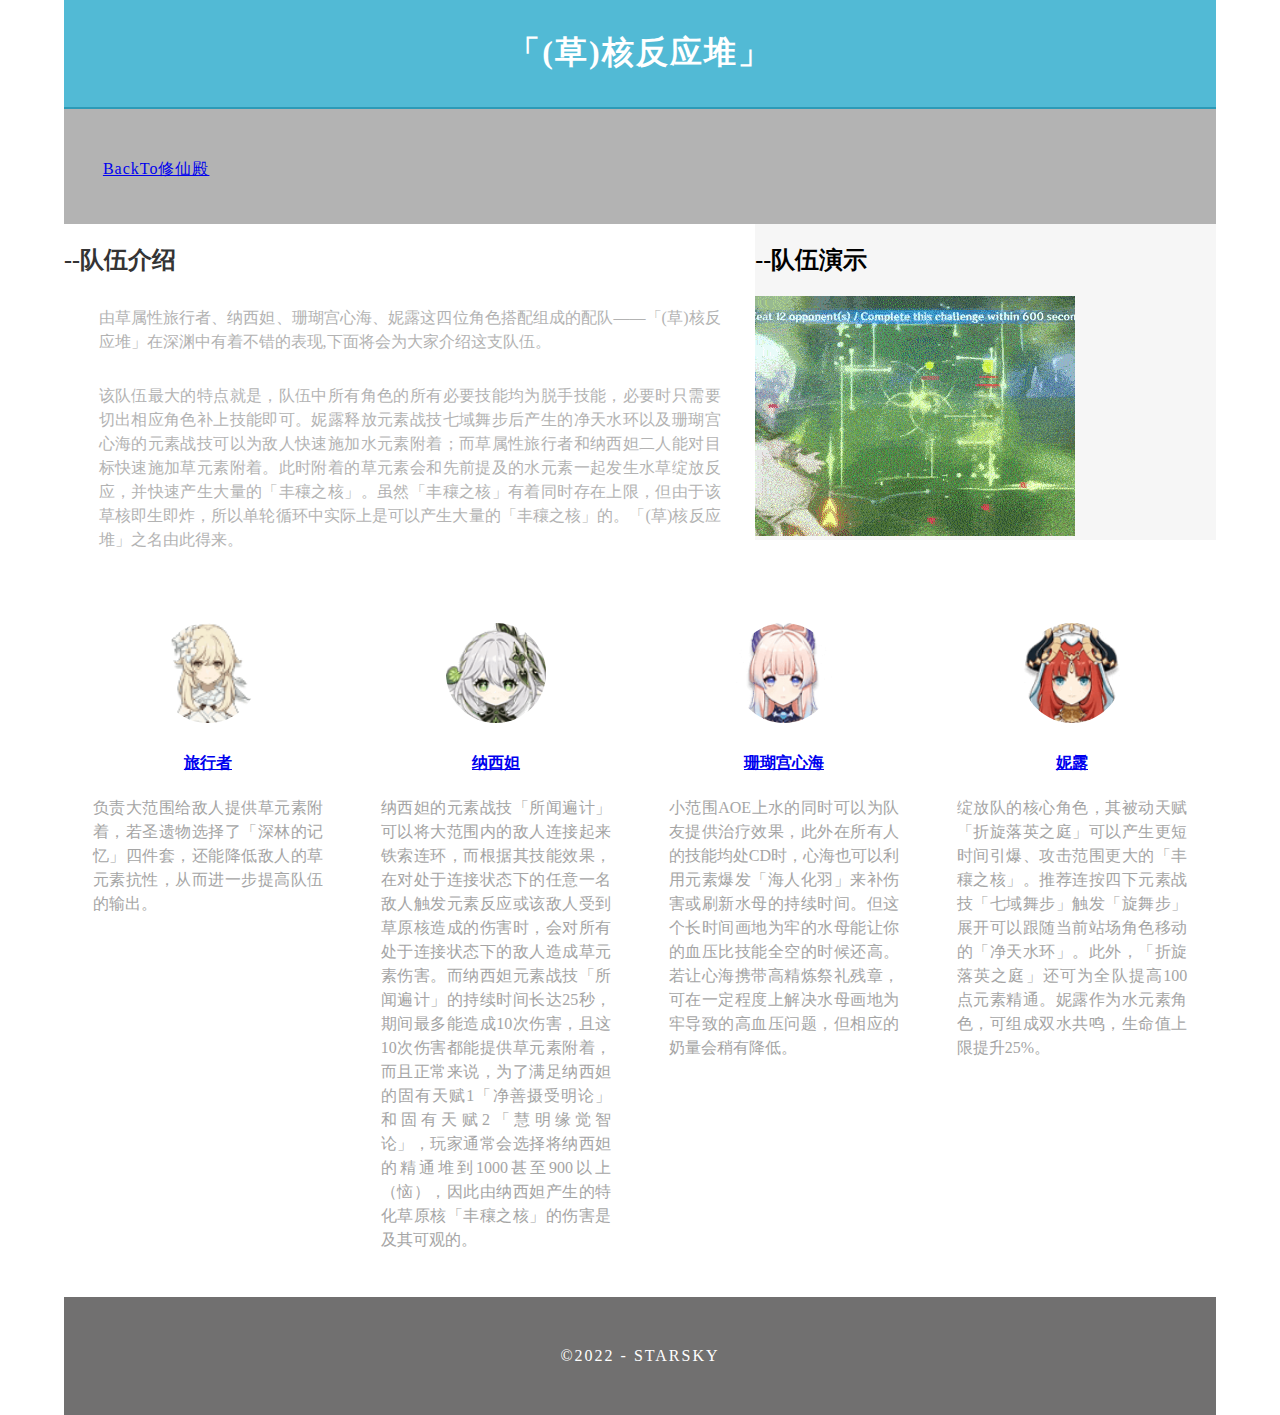
<file: index.html>
<!doctype html>
<html>
<head>
<meta charset="utf-8">
<meta http-equiv="X-UA-Compatible" content="IE=edge">
<meta name="viewport" content="width=device-width, initial-scale=1">
<title>「(草)核反应堆」</title>
<link href="web/multiColumnTemplate.css" rel="stylesheet" type="text/css">
</head>
<body>
<div class="container">
  <header>
    <div class="primary_header">
      <h1 class="title"> 「(草)核反应堆」</h1>
    </div>
    <nav class="secondary_header" id="menu">
      <ul>
        <li><a href="https://hustd11515.github.io/">BackTo修仙殿</a></li>
      </ul>
    </nav>
  </header>
  <section>
    <h2 class="noDisplay">Main Content</h2>
    <article class="left_article">
      <h2>--队伍介绍&nbsp;</h2>
      <p> 由草属性旅行者、纳西妲、珊瑚宫心海、妮露这四位角色搭配组成的配队——「(草)核反应堆」在深渊中有着不错的表现,下面将会为大家介绍这支队伍。 </p>
      <p> 该队伍最大的特点就是，队伍中所有角色的所有必要技能均为脱手技能，必要时只需要切出相应角色补上技能即可。妮露释放元素战技七域舞步后产生的净天水环以及珊瑚宫心海的元素战技可以为敌人快速施加水元素附着；而草属性旅行者和纳西妲二人能对目标快速施加草元素附着。此时附着的草元素会和先前提及的水元素一起发生水草绽放反应，并快速产生大量的「丰穰之核」。虽然「丰穰之核」有着同时存在上限，但由于该草核即生即炸，所以单轮循环中实际上是可以产生大量的「丰穰之核」的。「(草)核反应堆」之名由此得来。 </p>
    </article>
    <aside class="right_article">
      <h2>--队伍演示</h2>
      <img src="image/Party.gif" alt=""/> </aside>
  </section>
  <div class="row">
    <div class="columns">
      <p class="thumbnail_align"> <a href="web/Lumine.html"><img src="image/Lumine.png" alt="" class="thumbnail"></a></p>
      <h4><a href="web/Lumine.html">旅行者</a></h4>
      <p> 负责大范围给敌人提供草元素附着，若圣遗物选择了「深林的记忆」四件套，还能降低敌人的草元素抗性，从而进一步提高队伍的输出。 </p>
    </div>
    <div class="columns">
      <p class="thumbnail_align"> <a href="web/Nahida.html"><img src="image/Nahida.png" alt="" class="thumbnail"></a></p>
      <h4><a href="web/Nahida.html"> 纳西妲</a></h4>
      <p> 纳西妲的元素战技「所闻遍计」可以将大范围内的敌人连接起来铁索连环，而根据其技能效果，在对处于连接状态下的任意一名敌人触发元素反应或该敌人受到草原核造成的伤害时，会对所有处于连接状态下的敌人造成草元素伤害。而纳西妲元素战技「所闻遍计」的持续时间长达25秒，期间最多能造成10次伤害，且这10次伤害都能提供草元素附着，而且正常来说，为了满足纳西妲的固有天赋1「净善摄受明论」和固有天赋2「慧明缘觉智论」，玩家通常会选择将纳西妲的精通堆到1000甚至900以上（恼），因此由纳西妲产生的特化草原核「丰穰之核」的伤害是及其可观的。 </p>
    </div>
    <div class="columns">
      <p class="thumbnail_align"> <a href="web/Kokomi.html"><img src="image/Kokomi.png" alt="" class="thumbnail"></a></p>
      <h4><a href="web/Kokomi.html">珊瑚宫心海</a></h4>
      <p> 小范围AOE上水的同时可以为队友提供治疗效果，此外在所有人的技能均处CD时，心海也可以利用元素爆发「海人化羽」来补伤害或刷新水母的持续时间。但这个长时间画地为牢的水母能让你的血压比技能全空的时候还高。若让心海携带高精炼祭礼残章，可在一定程度上解决水母画地为牢导致的高血压问题，但相应的奶量会稍有降低。 </p>
    </div>
    <div class="columns">
      <p class="thumbnail_align"> <a href="web/Nilou.html"><img src="image/Nilou.png" alt="" class="thumbnail"></a></p>
      <h4><a href="web/Nilou.html">妮露</a></h4>
      <p>绽放队的核心角色，其被动天赋「折旋落英之庭」可以产生更短时间引爆、攻击范围更大的「丰穰之核」。推荐连按四下元素战技「七域舞步」触发「旋舞步」展开可以跟随当前站场角色移动的「净天水环」。此外，「折旋落英之庭」还可为全队提高100点元素精通。妮露作为水元素角色，可组成双水共鸣，生命值上限提升25%。&nbsp;</p>
    </div>
  </div>
  <footer class="secondary_header footer">
    <div class="copyright">&copy;2022 - <strong>StarSky</strong></div>
  </footer>
</div>
</body>
</html>
</file>
<file: web/multiColumnTemplate.css>
@charset "UTF-8";
.container {
	background-color: #FFFFFF;
	width: 90%;
	margin-left: auto;
	margin-right: auto;
	border-bottom-width: 0px;
	padding-left: 0px;
	padding-top: 0px;
	padding-right: 0px;
	padding-bottom: 0px;
}
.row {
	width: 100%;
	margin-top: 0px;
	margin-right: 0px;
	margin-bottom: 0px;
	margin-left: 0px;
	padding-top: 0px;
	padding-right: 0px;
	padding-bottom: 0px;
	padding-left: 0px;
	display: inline-block
}
.row.blockDisplay {
	display: block;
}
.column_half {
	width: 50%;
	float: left;
	margin-top: 0px;
}
.columns {
	width: 25%;
	float: left;
	font-family: "Source Sans Pro";
	color: #A5A5A5;
	line-height: 24px;
	padding-top: 10px;
	padding-bottom: 10px;
	text-align: justify;
	margin-top: 15px;
	margin-bottom: 15px;
	padding-left: 0px;
	padding-right: 0px;
	margin-left: 0px;
	margin-right: 0px;
}
.row .columns p {
	padding-left: 10%;
	padding-right: 10%;
}
.container .columns h4 {
	text-align: center;
	color: #01B2D1;
}
.primary_header {
	width: 100%;
	background-color: #52bad5;
	padding-top: 10px;
	padding-bottom: 10px;
	clear: left;
	border-bottom: 2px solid #2C9AB7;
}
.secondary_header {
	width: 100%;
	padding-top: 50px;
	padding-bottom: 50px;
	background-color: #B3B3B3;
	clear: left;
}
.container .secondary_header ul {
	margin-top: 0%;
	margin-right: auto;
	margin-bottom: 0px;
	margin-left: auto;
	padding-top: 0px;
	padding-right: 0px;
	padding-bottom: 15px;
	padding-left: 0px;
	width: 100%;
}
.secondary_header ul li {
	list-style: none;
	float: left;
	margin-right: auto;
	margin-top: 0px;
	font-family: "Source Sans Pro";
	font-weight: normal;
	color: #FFFFFF;
	letter-spacing: 1px;
	margin-left: auto;
	text-align: center;
	width: 16%;
	transition: all 0.3s linear;
}
.secondary_header ul li:hover {
	color: #717070;
	cursor: pointer;
}
.left_article {
	background-color: #FFFFFF;
	width: 60%;
	float: left;
	font-family: "Source Sans Pro";
	color: #343434;
	padding-bottom: 15px;
}
.noDisplay {
	display: none;
}
.container .left_article h3 {
	padding-left: 5%;
	padding-right: 5%;
	margin-top: 5%;
	color: #717070;
	font-weight: bold;
	text-transform: uppercase;
}
.container .left_article p {
	padding-left: 5%;
	padding-right: 5%;
	text-align: justify;
	line-height: 24px;
	margin-top: 30px;
	margin-bottom: 15px;
	color: #B3B3B3;
}
.right_article {
	width: 40%;
	float: left;
	background-color: #F6F6F6;
}
.container .right_article ul {
	margin-top: 0px;
	margin-right: 0px;
	margin-bottom: 0px;
	margin-left: 0px;
	padding-top: 0px;
	padding-right: 0px;
	padding-bottom: 0px;
	padding-left: 0px;
}
.right_article ul li {
	font-family: "Source Sans Pro";
	list-style: none;
	text-align: center;
	background-color: #B3B3B3;
	width: 90%;
	margin-left: auto;
	margin-right: auto;
	margin-top: 10px;
	margin-bottom: 10px;
	padding-top: 15px;
	padding-bottom: 15px;
	color: #FFFFFF;
	font-weight: bold;
	border-radius: 0px;
	transition: all 0.3s linear;
	border-left: 5px solid #717070;
}
.right_article ul li:hover {
	background-color: #717070;
	cursor: pointer;
}
.footer {
	background-color: #717070;
}
.title {
	font-weight: bold;
	font-style: normal;
	font-family: "Source Sans Pro";
	text-align: center;
	color: #FFFFFF;
	letter-spacing: 2px;
}
.placeholder {
	/* [disabled]max-width: 400px;
*/
	/* [disabled]max-height: 200px;
*/
	width: 100%;
	padding-top: 30px;
	/* [disabled]padding-left: 19px;
*/
	padding-bottom: 30px;
	height: 100%;
}
.left_half {
	background-color: #52BAD5;
}
.container .column_half.left_half h2 {
	color: #FFFFFF;
	font-family: "Source Sans Pro";
	text-align: center;
}
.right_half {
	background-color: #01B2D1;
	color: #FFFFFF;
	font-family: "Source Sans Pro";
	text-align: center;
	font-weight: bold;
}
.column_title {
	padding-top: 25px;
	padding-bottom: 25px;
}
.copyright {
	text-align: center;
	background-color: #717070;
	color: #FFFFFF;
	text-transform: uppercase;
	font-weight: lighter;
	letter-spacing: 2px;
	border-top-width: 2px;
	font-family: "Source Sans Pro";
}
body {
	margin-top: 0px;
	margin-right: 0px;
	margin-bottom: 0px;
	margin-left: 0px;
}

@media (max-width: 320px) {
.secondary_header ul li {
	float: none;
	margin-top: 28px;
	margin-left: 0px;
	width: 100%;
}
.container .secondary_header ul {
	margin-top: 0px;
	margin-right: 0px;
	margin-bottom: 0px;
	margin-left: 0px;
	padding-top: 0px;
	padding-right: 0px;
	padding-bottom: 0px;
	padding-left: 0px;
	height: auto;
	width: 100%;
	text-align: center;
}
.secondary_header {
	margin-top: 0px;
	margin-right: 0px;
	margin-bottom: 0px;
	margin-left: 0px;
	padding-top: 1px;
	padding-bottom: 40px;
}
.left_article {
	width: 100%;
	height: auto;
}
.right_article {
	width: 100%;
	height: auto;
}
.placeholder {
	width: 100%;
	margin-top: 22PX;
	margin-right: 0px;
	margin-bottom: 22PX;
	margin-left: 0px;
	padding-top: 0px;
	padding-right: 0px;
	padding-bottom: 0px;
	padding-left: 0px;
	max-width: 400px;
	max-height: 200px;
	height: auto;
}
.columns {
	width: 100%;
	margin-top: 0px;
	margin-right: 0px;
	margin-bottom: 0px;
	margin-left: 0px;
	padding-top: 0PX;
	padding-right: 0PX;
	padding-bottom: 0PX;
	padding-left: 0PX;
}
.columns p {
	padding-left: 10px;
	padding-right: 10px;
}
.column_half.left_half {
	width: 100%;
}
.column_half.right_half {
	width: 100%;
}
.copyright {
	padding-top: 25px;
	padding-bottom: 0px;
	margin-bottom: 0px;
}
.container .left_article h3 {
	margin-top: 30px;
}
.social .social_icon img {
	width: 80%;
}
.container .secondary_header {
}
}

@media (min-width: 321px) and (max-width: 768px) {
.secondary_header ul li {
	float: none;
	margin-top: 28px;
	margin-left: 0px;
	width: 100%;
}
.container .secondary_header ul {
	margin-top: 0px;
	margin-right: 0px;
	margin-bottom: 0px;
	margin-left: 0px;
	padding-top: 0px;
	padding-right: 0px;
	padding-bottom: 0px;
	padding-left: 0px;
	height: auto;
	width: 100%;
	text-align: center;
}
.secondary_header {
	margin-top: 0px;
	margin-right: 0px;
	margin-bottom: 0px;
	margin-left: 0px;
	padding-top: 1px;
	padding-bottom: 40px;
}
.left_article {
	width: 100%;
	height: auto;
}
.right_article {
	width: 100%;
	height: auto;
	padding-bottom: 25px;
}
.placeholder {
	margin-top: 0px;
	margin-right: 0px;
	margin-bottom: 0px;
	margin-left: 0px;
	padding-top: 0px;
	padding-right: 0px;
	padding-bottom: 0px;
	padding-left: 0px;
	width: 100%;
	max-width: 100%;
	height: auto;
	max-height: 100%;
}
.columns {
	width: 100%;
	margin-top: 6px;
	margin-right: 0px;
	margin-bottom: 6px;
	margin-left: 0px;
	padding-top: 0px;
	padding-right: 0px;
	padding-bottom: 0px;
	padding-left: 0px;
}
.columns p {
	padding-left: 14px;
	padding-right: 14px;
}
.column_half.left_half {
	width: 100%;
}
.column_half.right_half {
	width: 100%;
}
}

@media (min-width: 769px) and (max-width: 1000px) {
.secondary_header {
	overflow: auto;
	padding-top: 30px;
	padding-bottom: 30px;
}
.secondary_header ul li {
	margin-top: 10px;
	margin-right: 7%;
	margin-bottom: 10px;
	margin-left: 7%;
}
.left_article {
	height: auto;
}
.right_article {
	height: auto;
	padding-bottom: 27px;
}
.placeholder {
	width: 100%;
	margin-left: 0px;
	margin-right: 0px;
	padding-left: 0px;
	padding-right: 0px;
}
.columns {
	width: 50%;
	float: left;
	padding-left: 0px;
	padding-top: 0px;
	padding-right: 0px;
	padding-bottom: 0px;
}
.container .columns p {
	padding-left: 25px;
	padding-right: 25px;
}
}

@media (min-width: 1001px) {
}
.thumbnail {
	width: 100px;
	border-radius: 200px;
	height: 100px;
	margin-left: auto;
}
.thumbnail_align {
	text-align: center;
}
.social {
	text-align: center;
	margin-right: 0px;
	margin-bottom: 0px;
	margin-left: 0px;
	width: 100%;
	background-color: #414141;
	clear: both;
	overflow: auto;
}
.social_icon {
	width: 25%;
	text-align: center;
	float: left;
	transition: all 0.3s linear;
	line-height: 0px;
	padding-top: 7px;
}
.container .social .social_icon:hover {
	cursor: pointer;
	opacity: 0.5;
}
#menu {
}
</file>
